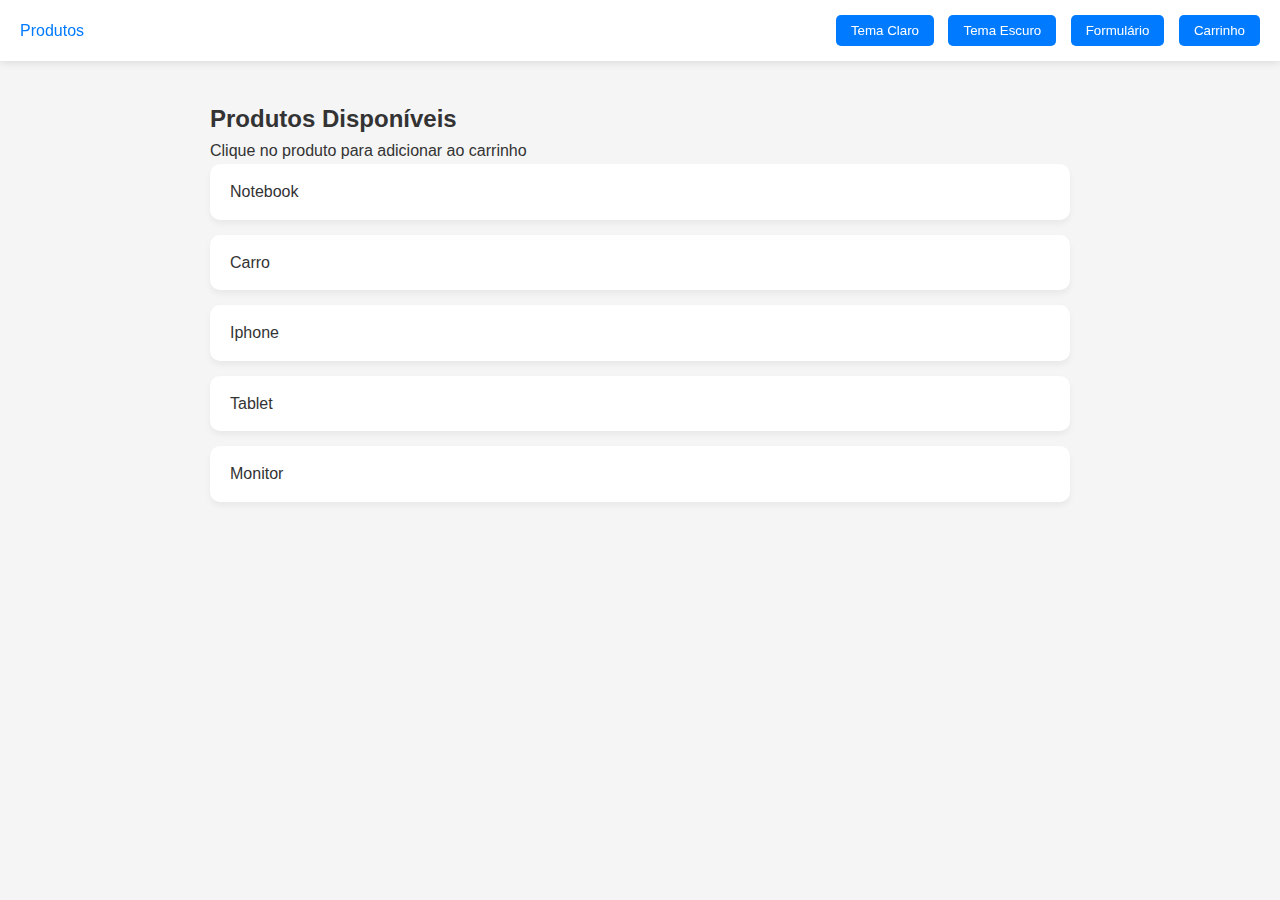
<file: index.html>
<!DOCTYPE html>
<html lang="pt-BR">
<head>
  <meta charset="UTF-8">
  <meta name="viewport" content="width=device-width, initial-scale=1.0">
  <title>Produtos</title>
  <link rel="stylesheet" href="css/style.css">
</head>
<body>

  <nav class="navbar">
    <div class="logo">Produtos</div>
    <div class="nav-buttons">
      <button id="btnLight">Tema Claro</button>
      <button id="btnDark">Tema Escuro</button>
      <button onclick="window.location.href='form.html'">Formulário</button>
      <button onclick="window.location.href='cart.html'">Carrinho</button>
    </div>
  </nav>

  <main class="container">
    <h2>Produtos Disponíveis</h2>
    <p>Clique no produto para adicionar ao carrinho</p>
    <div id="productList" class="product-list"></div>
  </main>

  <script src="js/index.js"></script>
</body>
</html>
</file>
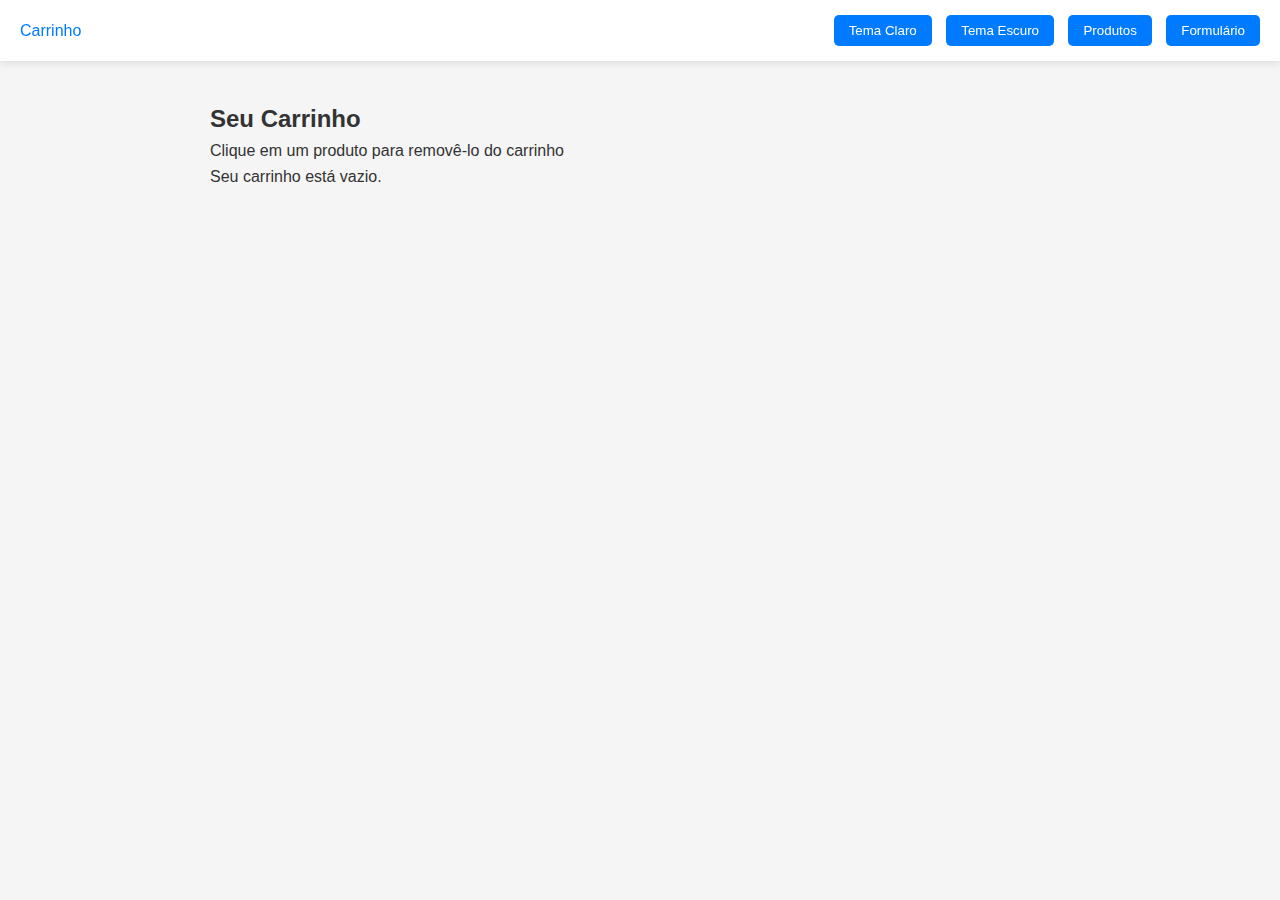
<file: cart.html>
<!DOCTYPE html>
<html lang="pt-BR">
<head>
  <meta charset="UTF-8">
  <meta name="viewport" content="width=device-width, initial-scale=1.0">
  <title>Carrinho</title>
  <link rel="stylesheet" href="css/style.css">
</head>
<body>

  <nav class="navbar">
    <div class="logo">Carrinho</div>
    <div class="nav-buttons">
      <button id="btnLight">Tema Claro</button>
      <button id="btnDark">Tema Escuro</button>
      <button onclick="window.location.href='index.html'">Produtos</button>
      <button onclick="window.location.href='form.html'">Formulário</button>
    </div>
  </nav>

  <main class="container">
    <h2>Seu Carrinho</h2>
    <p>Clique em um produto para removê-lo do carrinho</p>
    <div id="cartList" class="cart-list"></div>
  </main>

  <script src="js/cart.js"></script>
</body>
</html>
</file>
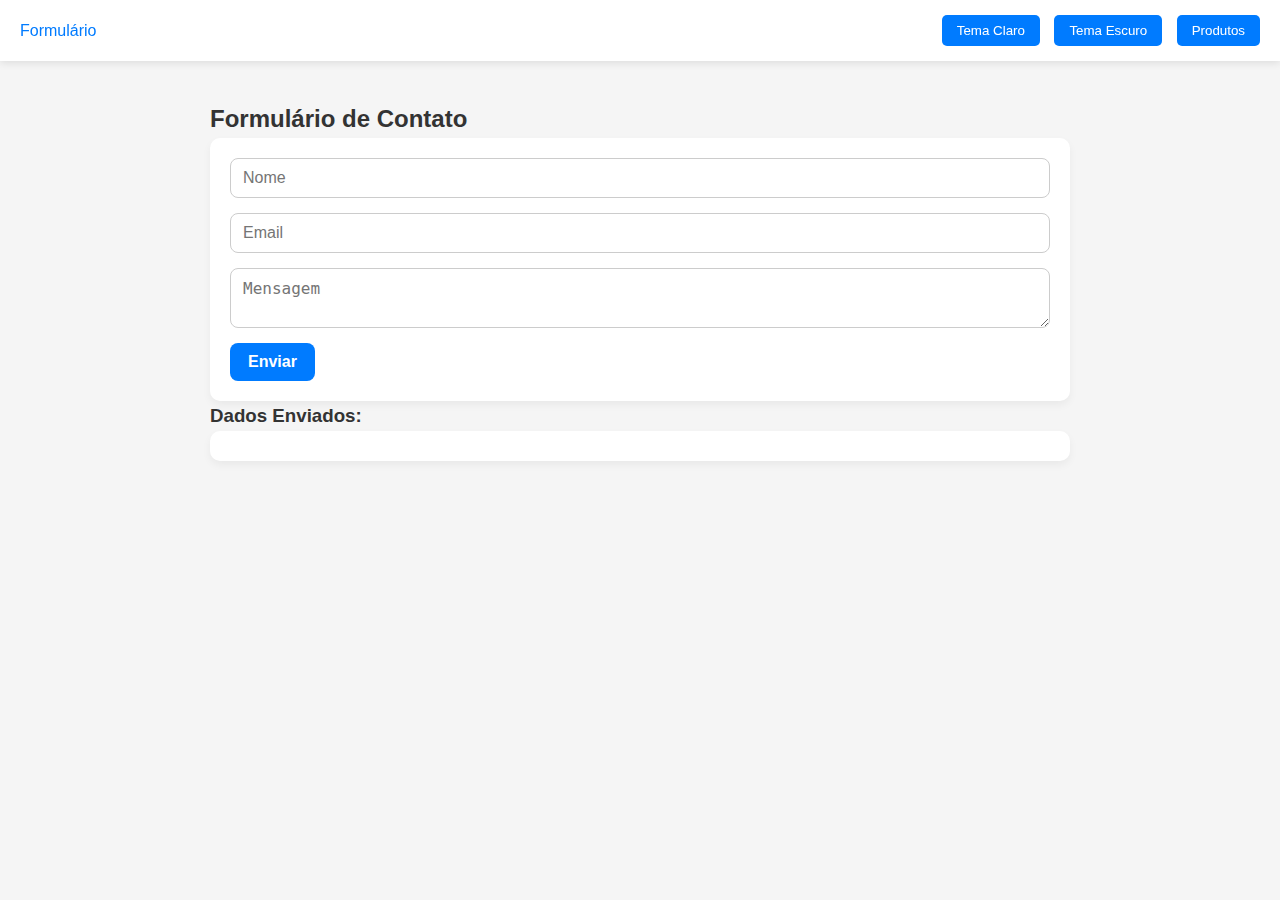
<file: form.html>
<!DOCTYPE html>
<html lang="pt-BR">
<head>
  <meta charset="UTF-8">
  <meta name="viewport" content="width=device-width, initial-scale=1.0">
  <title>Formulário</title>
  <link rel="stylesheet" href="css/style.css">
</head>
<body>
    
  <nav class="navbar">
    <div class="logo">Formulário</div>
    <div class="nav-buttons">
      <button id="btnLight">Tema Claro</button>
      <button id="btnDark">Tema Escuro</button>
      <button onclick="window.location.href='index.html'">Produtos</button>
    </div>
  </nav>


  <main class="container">
    <h2>Formulário de Contato</h2>
    <form id="myForm">
      <input type="text" id="name" name="name" placeholder="Nome" required>
      <input type="email" id="email" name="email" placeholder="Email" required>
      <textarea id="message" name="message" placeholder="Mensagem" required></textarea>
      <button type="submit">Enviar</button>
    </form>

    <h3>Dados Enviados:</h3>
    <pre id="output"></pre>
  </main>

  <script src="js/form.js"></script>
</body>
</html>
</file>
<file: css/style.css>
/* Variáveis de tema */
:root {
    --bg-color: #f5f5f5;
    --text-color: #333333;
    --primary-color: #007bff;
    --secondary-color: #6c757d;
    --navbar-bg: #ffffff;
    --navbar-text: #007bff;
    --card-bg: #ffffff;
    --input-bg: #ffffff;
}

[data-theme="dark"] {
    --bg-color: #121212;
    --text-color: #e0e0e0;
    --primary-color: #1f6feb;
    --secondary-color: #bbbbbb;
    --navbar-bg: #1f1f1f;
    --navbar-text: #1f6feb;
    --card-bg: #1e1e1e;
    --input-bg: #2a2a2a;
}

/* Reset básico */
* {
    margin: 0;
    padding: 0;
    box-sizing: border-box;
}

body {
    background-color: var(--bg-color);
    color: var(--text-color);
    font-family: 'Segoe UI', Tahoma, Geneva, Verdana, sans-serif;
    line-height: 1.6;
}

/* Navbar */
.navbar {
    position: fixed;
    top: 0;
    width: 100%;
    background-color: var(--navbar-bg);
    color: var(--navbar-text);
    padding: 15px 20px;
    display: flex;
    justify-content: space-between;
    align-items: center;
    box-shadow: 0 2px 8px rgba(0,0,0,0.1);
    z-index: 1000;
    transition: background-color 0.3s ease;
}

.navbar button {
    background-color: var(--primary-color);
    color: #ffffff;
    border: none;
    padding: 8px 15px;
    margin-left: 10px;
    border-radius: 5px;
    cursor: pointer;
    font-weight: 500;
    transition: background-color 0.3s ease, transform 0.2s ease;
}

.navbar button:hover {
    background-color: darken(var(--primary-color), 10%);
    transform: translateY(-2px);
}

/* Container */
.container {
    padding: 100px 20px 20px 20px;
    max-width: 900px;
    margin: 0 auto;
}

/* Produtos */
.product {
    display: flex;
    justify-content: space-between;
    align-items: center;
    margin-bottom: 15px;
    padding: 15px 20px;
    background-color: var(--card-bg);
    border-radius: 10px;
    box-shadow: 0 4px 6px rgba(0,0,0,0.05);
    transition: transform 0.2s ease, box-shadow 0.2s ease;
}

.product:hover {
    transform: translateY(-2px);
    box-shadow: 0 8px 15px rgba(0,0,0,0.1);
}

.product button {
    padding: 6px 12px;
    margin-left: 5px;
    border-radius: 5px;
    border: none;
    cursor: pointer;
    font-weight: 500;
    transition: background-color 0.3s ease;
}

.add {
    background-color: #28a745;
    color: #fff;
}

.add:hover {
    background-color: #218838;
}

.remove {
    background-color: #dc3545;
    color: #fff;
}

.remove:hover {
    background-color: #c82333;
}

/* Formulário */
form {
    background-color: var(--card-bg);
    padding: 20px;
    border-radius: 10px;
    box-shadow: 0 4px 8px rgba(0,0,0,0.05);
}

form input, form textarea {
    display: block;
    width: 100%;
    margin-bottom: 15px;
    padding: 10px 12px;
    border: 1px solid #ccc;
    border-radius: 8px;
    background-color: var(--input-bg);
    color: var(--text-color);
    font-size: 1rem;
    transition: border-color 0.3s ease;
}

form input:focus, form textarea:focus {
    outline: none;
    border-color: var(--primary-color);
}

form button {
    background-color: var(--primary-color);
    color: #fff;
    padding: 10px 18px;
    border: none;
    border-radius: 8px;
    cursor: pointer;
    font-size: 1rem;
    font-weight: 600;
    transition: background-color 0.3s ease, transform 0.2s ease;
}

form button:hover {
    background-color: darken(var(--primary-color), 10%);
    transform: translateY(-2px);
}

/* Pre exibição de dados */
pre {
    background-color: var(--card-bg);
    padding: 15px;
    border-radius: 10px;
    box-shadow: 0 4px 8px rgba(0,0,0,0.05);
    overflow-x: auto;
}

/* Link para formulário */
a {
    display: inline-block;
    margin-top: 20px;
    text-decoration: none;
    color: var(--primary-color);
    font-weight: 500;
}

a:hover {
    text-decoration: underline;
}
</file>
